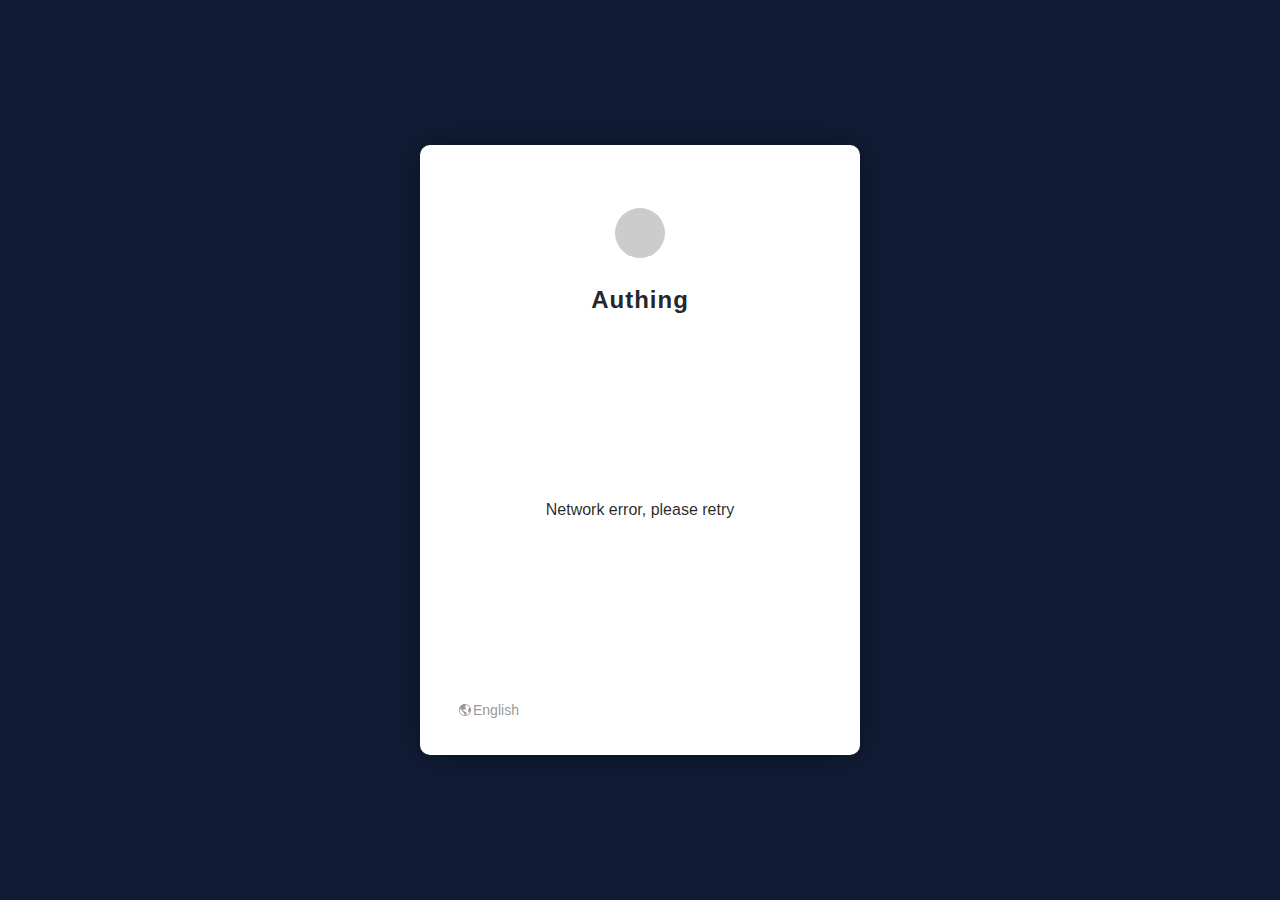
<file: front/index.html>
<!DOCTYPE html>
<html lang="en">
  <head>
    <meta charset="UTF-8" />
    <link rel="icon" type="image/svg+xml" href="/favicon.ico" />
    <meta name="viewport" content="width=device-width, initial-scale=1.0" />
    <title>Check In | PingCAP 7th Anniversary</title>
    <script type="module" crossorigin src="/assets/main.ff9d7882.js"></script>
    <link rel="stylesheet" href="/assets/main.181ad863.css">
  </head>
  <body>
    <div id="root"></div>
    
  </body>
</html>
</file>
